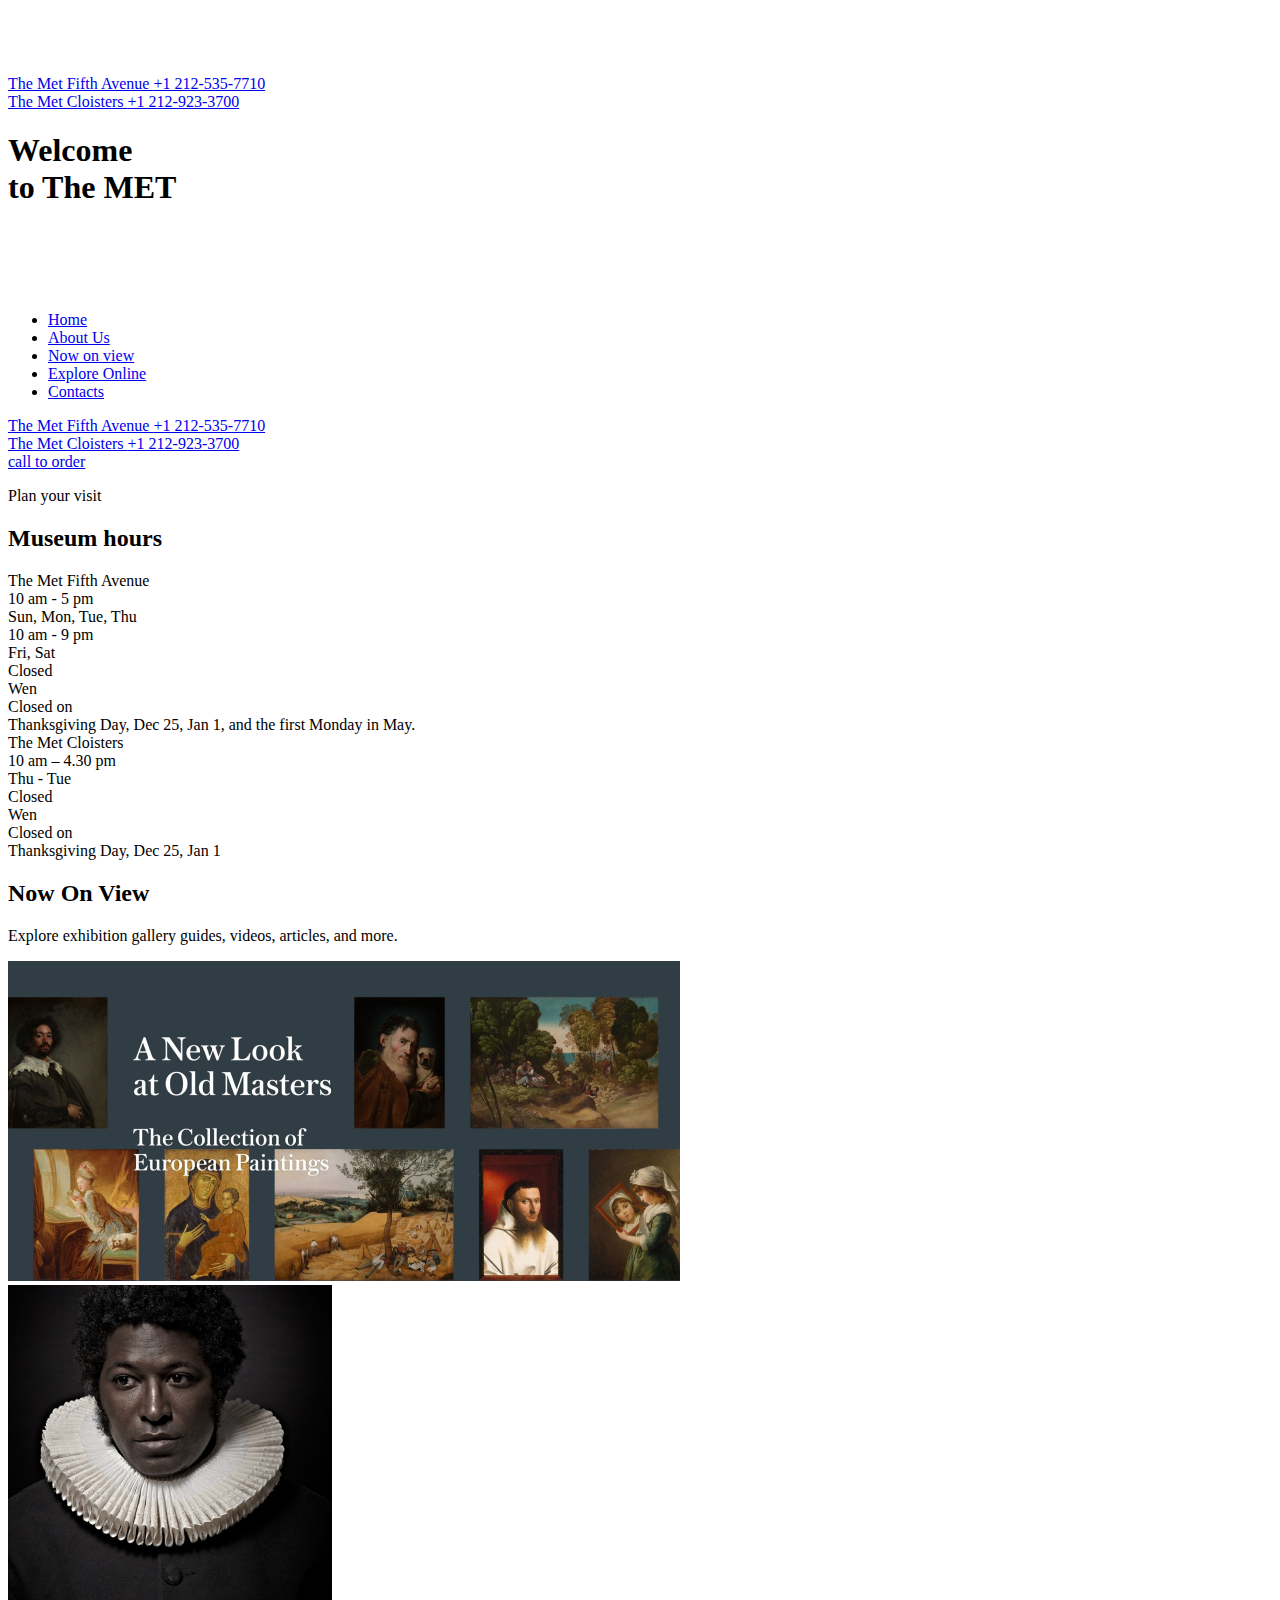
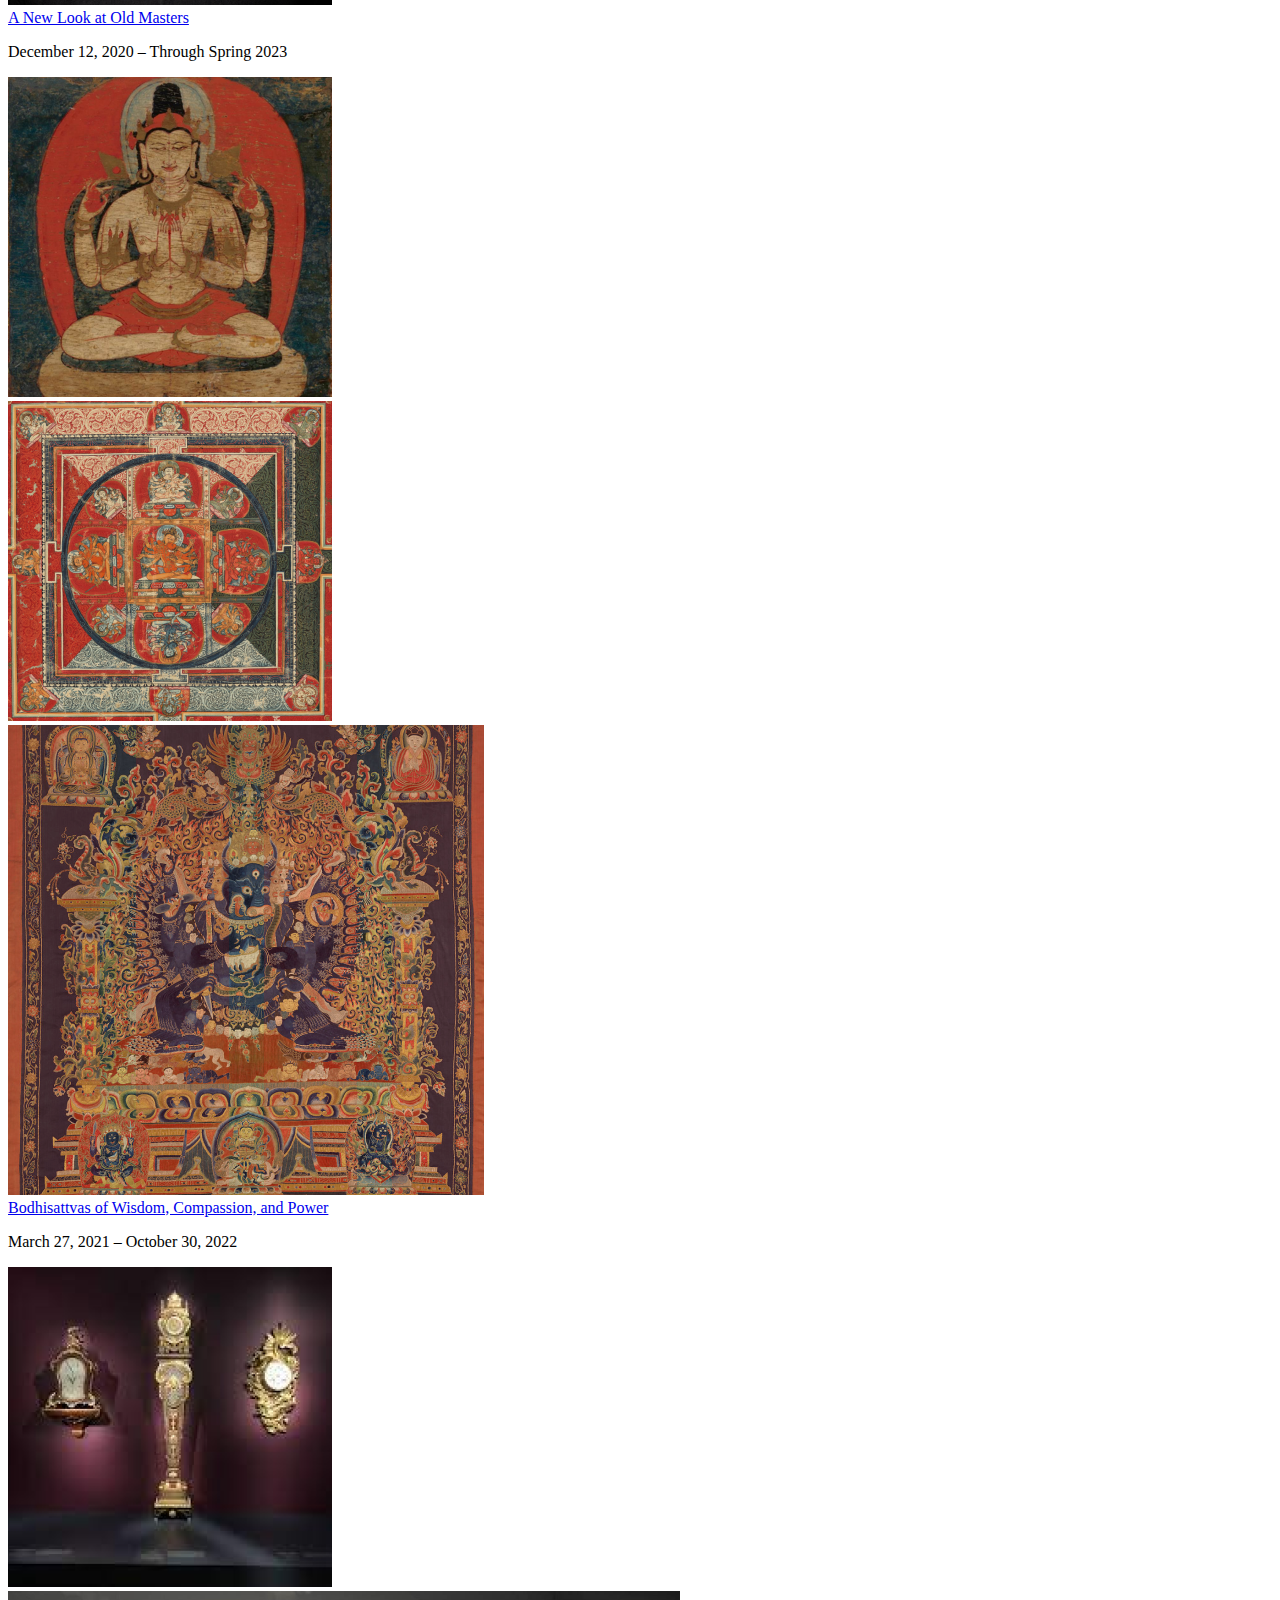
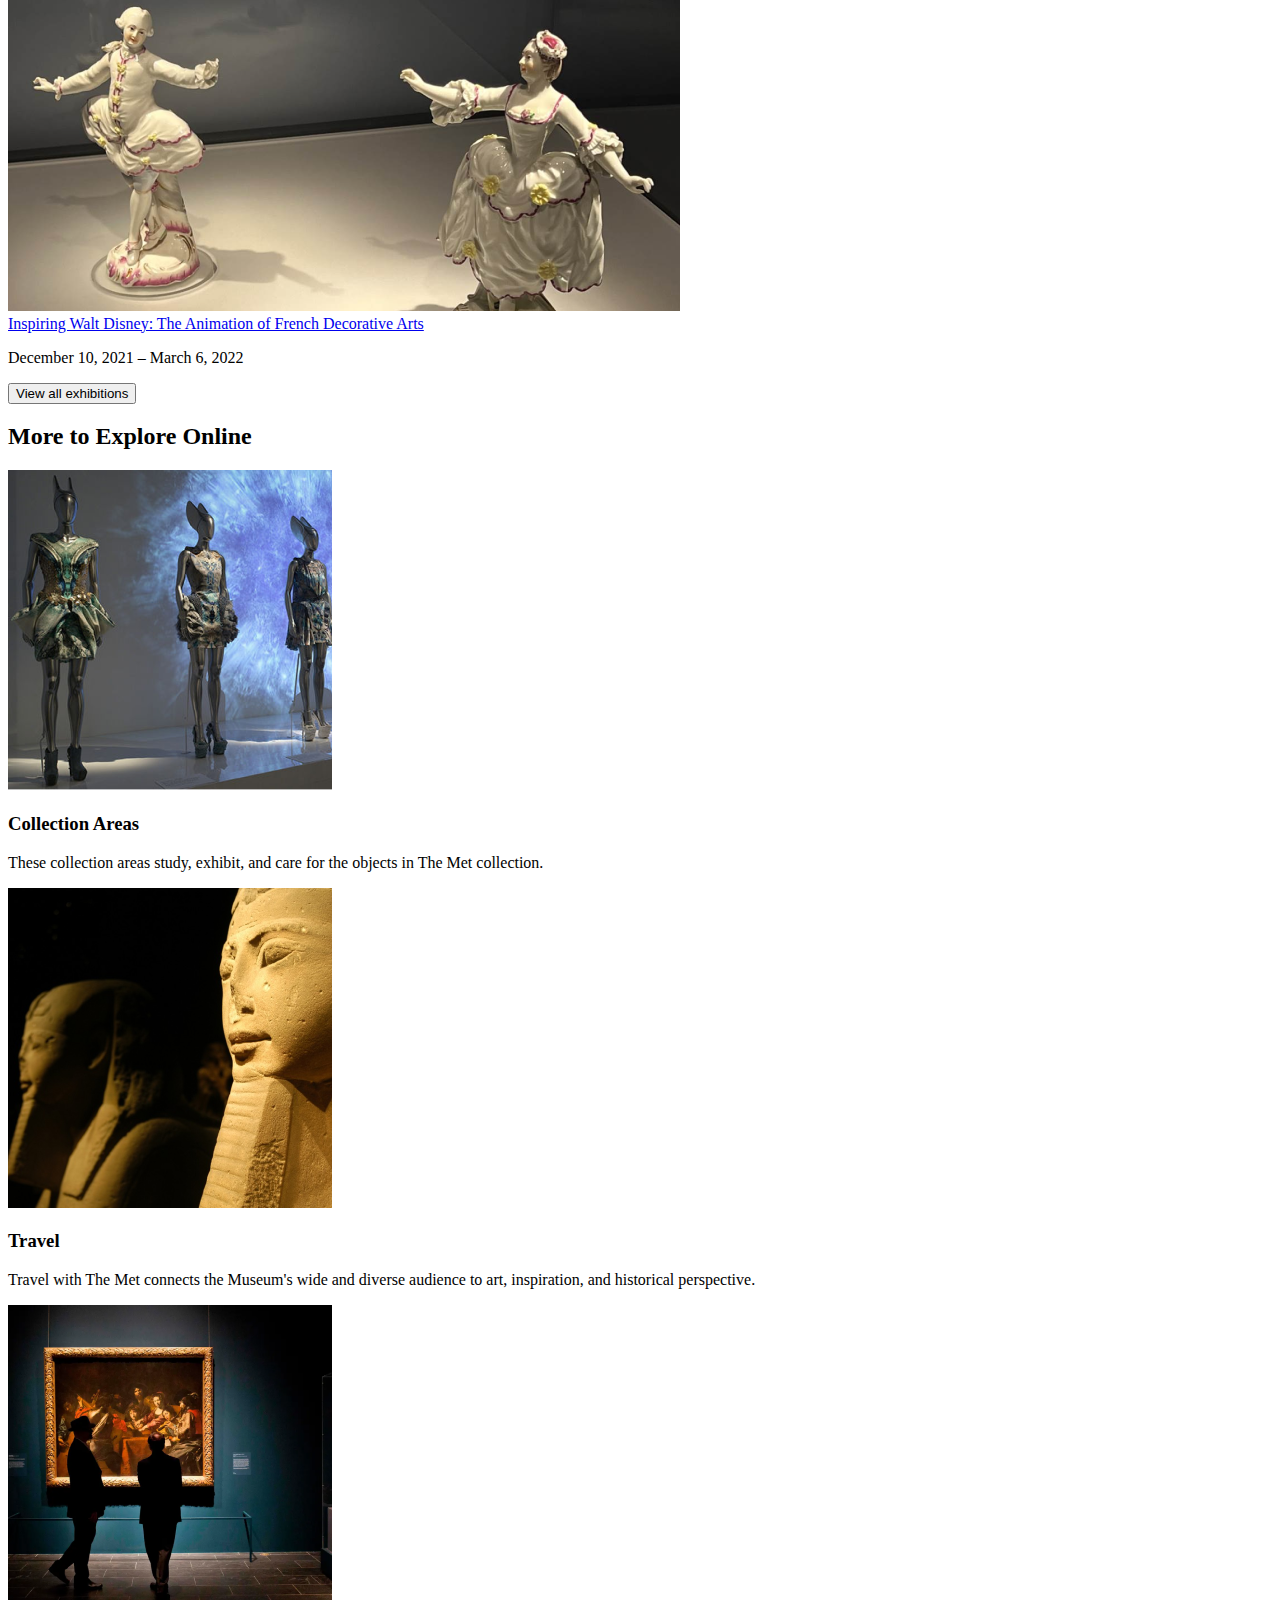
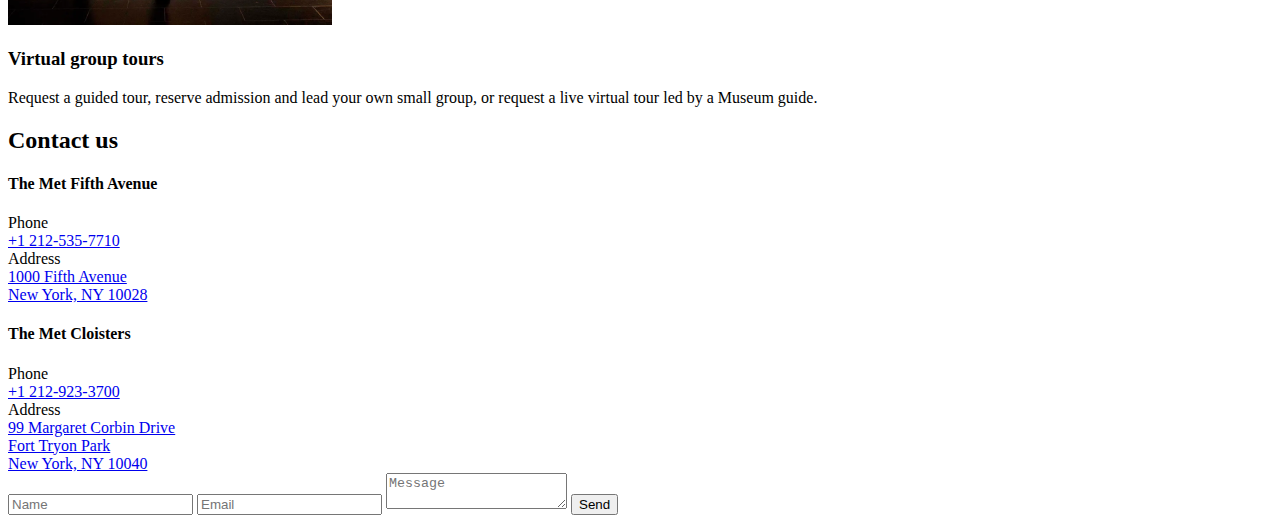
<file: src/index.html>
<!DOCTYPE html>
<html lang="en" class="page">
  <head>
    <link
      rel="shortcut icon"
      href="./images/favicon.svg"
      type="image/x-icon"
    >
    <link rel="preconnect" href="https://fonts.googleapis.com">
    <link
      rel="preconnect"
      href="https://fonts.gstatic.com"
      crossorigin="anonymous"
    >
    <link href="https://fonts.googleapis.com/css2?family=Cinzel:wght@400;700&family=Roboto&display=swap"
      rel="stylesheet">
    <meta charset="UTF-8">
    <meta name="viewport" content="width=device-width, initial-scale=1.0">
    <title>THE MET</title>
    <link rel="stylesheet" href="./styles/main.scss">
    <script src="scripts/main.js" defer></script>
  </head>
  <body class="page__body">
    <header class="header page__section">
      <div class="container">
        <div class="header__content">
          <div class="header__top">

            <div class="header__logo">
              <a
                href="#"
                class="logo"
              >
                <img
                  src="./images/MET-logo.svg"
                  alt="THE MET"
                  class="logo__image"
                >
              </a>
            </div>

            <div class="header__phones">
              <a
                href="tel:+1 212-535-7710"
                class="icon icon--call"
              >
              </a>

              <div class="header__phones-events">

                <div class="header__event event">
                  <a
                    class="event__name"
                    href="tel:+1 212-535-7710"
                  >
                    The Met Fifth Avenue
                  </a>

                  <a
                    class="event__phone"
                    href="tel:+1 212-535-7710"
                  >
                    +1 212-535-7710
                  </a>
                </div>

                <div class="header__event event">
                  <a
                    class="event__name"
                    href="tel: +1 212-923-3700"
                  >
                    The Met Cloisters
                  </a>

                  <a
                    class="event__phone"
                    href="tel: +1 212-923-3700"
                  >
                    +1 212-923-3700
                  </a>
                </div>
              </div>
            </div>

            <a
              href="#menu"
              class="icon icon--menu"
            >
            </a>

          </div>

          <h1 class="header__title">
            Welcome
            <br>
            to The MET
          </h1>
        </div>
      </div>
    </header>

    <nav id="menu" class="page__menu menu">
      <div class="container">
        <div class="menu__content">
          <div class="menu__top">

            <a
              href="#"
              class="logo"
            >
              <img
                src="./images/MET-logo.svg"
                alt="THE MET"
                class="logo__image"
              >
            </a>

            <a
              href="#"
              class="icon icon--cross"
            >
            </a>
          </div>

          <ul class="menu__list">
            <li class="menu__item">
              <a
                href="#"
                class="menu__link"
              >
                Home
              </a>
            </li>

            <li class="menu__item">
              <a
                href="#about-us"
                class="menu__link"
              >
                About Us
              </a>
            </li>

            <li class="menu__item">
              <a
                href="#view"
                class="menu__link"
              >
                Now on view
              </a>
            </li>

            <li class="menu__item">
              <a
                href="#explore"
                class="menu__link"
              >
                Explore Online
              </a>
            </li>

            <li class="menu__item">
              <a
                href="#contacts"
                class="menu__link"
              >
                Contacts
              </a>
            </li>

          </ul>

          <div class="menu__events">
            <div class="menu__event event">
              <a
                class="event__name"
                href="tel: +1 212-535-7710"
              >
                The Met Fifth Avenue
              </a>

              <a
                class="event__phone"
                href="tel: +1 212-535-7710"
              >
                +1 212-535-7710
              </a>
            </div>


            <div class="menu__event event">
              <a class="event__name" href="tel: +1 212-923-3700">
                The Met Cloisters
              </a>
              <a class="event__phone" href="tel: +1 212-923-3700">
                +1 212-923-3700
              </a>
            </div>
          </div>

          <a
            href="tel: +1 212-535-7710"
            class="button--secondary menu__call-action"
          >
            call to order
          </a>
        </div>
      </div>
    </nav>

    <main>
      <section id="about-us" class="about-us page__section">
        <div class="container">
          <div
            class="grid grid--tablet">
            <div
              class=
              "
              grid__item--tablet-1-2
              grid__item--desktop-1-5
              "
            >
              <p class="about-us__suptitle">
                Plan your visit
              </p>

              <h2
                class="page__section-title about-us__title"
              >
                Museum hours
              </h2>

            </div>

            <div
              class=
              "
              grid__item--tablet-4-6
              grid__item--desktop-6-12
              "
            >

              <div class="about-us__met met">
                <div class="met__title">
                  The Met Fifth Avenue
                </div>

                <div class="met__body">

                  <div class="met__time time">
                    <div class="time__hours">
                      10 am - 5 pm
                    </div>
                    <div class="time__days">
                      Sun, Mon, Tue, Thu
                    </div>
                  </div>

                  <div class="met__time time">
                    <div class="time__hours">
                      10 am - 9 pm
                    </div>
                    <div class="time__days">
                      Fri, Sat
                    </div>
                  </div>

                  <div class="met__time time">
                    <div
                      class=
                      "
                      time__hours
                      time__hours--closed
                      "
                    >
                      Closed
                    </div>

                    <div class="time__days">
                      Wen
                    </div>
                  </div>

                  <div class="met__closed-on">
                    <div class="met__closed-on-text">
                      Closed on
                    </div>

                    <div class="met__closed-on-days">
                      Thanksgiving Day, Dec 25, Jan 1, and the first Monday in May.
                    </div>
                  </div>
                </div>
              </div>

              <div class="about-us__met met">
                <div class="met__title">
                  The Met Cloisters
                </div>

                <div class="met__body">

                  <div class="met__time time">
                    <div class="time__hours">
                      10 am – 4.30 pm
                    </div>

                    <div class="time__days">
                      Thu - Tue
                    </div>
                  </div>

                  <div class="met__time time">
                    <div
                      class=
                      "
                      time__hours
                      time__hours--closed-L
                      "
                    >
                      Closed
                    </div>

                    <div class="time__days">
                      Wen
                    </div>
                  </div>

                  <div class="met__closed-on">
                    <div class="met__closed-on-text">
                      Closed on
                    </div>
                    <div class="met__closed-on-days">
                      Thanksgiving Day, Dec 25, Jan 1
                    </div>
                  </div>
                </div>
              </div>
            </div>
          </div>
        </div>
      </section>

      <section id="view" class="view page__section">
        <div class="container">
          <div class="view__intro">
            <h2
              class="view__title page__section-title"
            >
              Now On View
            </h2>
            <p class="view__subtitle">
              Explore exhibition gallery guides, videos, articles, and more.
            </p>
          </div>

          <div class="paints">
            <div class="view__item">
              <div class="paints__photos grid">

                <div
                  class=
                  "
                  paints__photo-container
                  grid__item--tablet-1-4
                  grid__item--desktop-1-8
                  "
                >
                  <picture class="paints__photo">
                    <source
                      srcset="images/photos/paints/paint1.png"
                      media="(min-width: 401px)"
                    >

                    <img
                      class="paints__photo"
                      src="images/photos/paints/paint1_2.png"
                      alt="paint1"
                    >
                  </picture>
                </div>

                <div
                  class=
                  "
                  paints__photo-container
                  grid__item--tablet-5-6
                  grid__item--desktop-9-12
                  "
                >

                  <img
                    class=
                    "
                    paints__photo
                    grid__item--tablet-5-6
                    grid__item--desktop-9-12
                    "
                    src="images/photos/paints/paint2.png"
                    alt="paint2"
                  >

                </div>

              </div>

              <div class="paints__description">
                <a
                  target="_blank"
                  href="https://www.metmuseum.org/exhibitions/listings/2020/a-new-look-at-old-masters"
                  class="view__item-title"
                >
                  A New Look at Old Masters
                </a>

                <p class="view__item-date">
                  December 12, 2020 – Through Spring 2023
                </p>
              </div>
            </div>

            <div class="view__item">
              <div class="paints__photos grid--3-in-row">
                <div
                  class=
                  "
                  paints__photo-container
                  paints__photo-container--tablet-big
                  grid__item--tablet-1-3
                  grid__item--desktop-1-4
                  "
                >
                  <img
                   class="paints__photo"
                   src="images/photos/paints/paint3.png"
                   alt="paint3"
                  >
                </div>

                <div
                  class=
                  "
                  paints__photo-container
                  paints__photo-container--tablet-big
                  grid__item--tablet-4-6
                  grid__item--desktop-5-8
                  "
                >
                  <img
                    class="paints__photo"
                    src="images/photos/paints/paint4.png"
                    alt="paint4"
                  >
                </div>

                <div
                  class=
                  "
                  paints__photo-container
                  grid__item--tablet-hidden
                  grid__item--desktop-9-12
                  "
                >
                  <img
                    class="paints__photo"
                    src="images/photos/paints/paint5.png"
                    alt="paint5"
                  >
                </div>
              </div>

              <div class="paints__description">
                <a
                  target="_blank"
                  href="https://www.metmuseum.org/exhibitions/listings/2021/bodhisattvas-wisdom-compassion-power"
                  class="view__item-title"
                >
                  Bodhisattvas of Wisdom, Compassion, and Power
                </a>

                <p class="view__item-date">
                  March 27, 2021 – October 30, 2022
                </p>
              </div>

            </div>

            <div class="view__item">
              <div class="paints__photos grid">
                <div
                  class=
                  "
                  paints__photo-container
                  grid__item--tablet-1-2
                  grid__item--desktop-1-4
                  "
                >
                  <img
                    class="paints__photo"
                    src="images/photos/paints/paint6.png"
                    alt="paint6"
                  >
                </div>

                <div
                  class=
                  "
                  paints__photo-container
                  grid__item--tablet-3-6
                  grid__item--desktop-5-12
                  "
                >
                  <img
                    class="paints__photo paints__photo--right"
                    src="images/photos/paints/paint7.png"
                    alt="paint7"
                  >
                </div>
              </div>

              <div class="paints__description">
                <a
                  target="_blank"
                  href="https://www.metmuseum.org/exhibitions/listings/2021/inspiring-walt-disney"
                  class="view__item-title"
                >
                  Inspiring Walt Disney: The Animation of French Decorative Arts
                </a>
                <p class="view__item-date">
                  December 10, 2021 – March 6, 2022
                </p>
              </div>

            </div>
          </div>

          <button
            class=
            "
            view__button
            button
            button--primary
            "
          >
            View all exhibitions
          </button>

        </div>
      </section>

      <section id="explore" class="explore page__section">
        <div class="container">
          <div class="grid grid--tablet">
            <h2 class="
                explore__title
                page__section-title
                grid__item--tablet-2-5
                grid__item--desktop-4-9
              ">
              More to Explore Online
            </h2>
          </div>

          <div class="grid grid--tablet">
            <div
              class=
              "
              explore__item
              grid__item--tablet-2-5
              grid__item--desktop-1-4
              "
            >
              <img
               class="explore__photo"
               src="images/photos/explore/explore1.png"
               alt="Collection Areas"
              >

              <h3 class="explore__item--title">
                Collection Areas
              </h3>

              <p class="explore__item--description">
                These collection areas study, exhibit, and care for the objects in The Met collection.
              </p>

            </div>

            <div
              class=
              "
              explore__item
              grid__item--tablet-2-5
              grid__item--desktop-5-8
              "
            >
              <img
                class="explore__photo"
                src="images/photos/explore/explore2.png"
                alt="Travel"
              >

              <h3 class="explore__item--title">
                Travel
              </h3>

              <p class="explore__item--description">
                Travel with The Met connects the Museum's wide and diverse audience to art, inspiration, and historical
                perspective.
              </p>

            </div>

            <div
              class=
              "
              explore__item
              grid__item--tablet-2-5
              grid__item--desktop-9-12
              "
            >
              <img
                class="explore__photo"
                src="images/photos/explore/explore3.png"
                alt="Virtual group tours"
              >

              <h3 class="explore__item--title">
                Virtual group tours
              </h3>

              <p class="explore__item--description">
                Request a guided tour, reserve admission and lead your own small group, or request a live virtual tour
                led by a Museum guide.
              </p>
            </div>
          </div>
        </div>
        </div>
      </section>

      <section id="contacts" class="contacts page__section">
        <div class="container">
          <h2 class="page__section-title contacts__title">
            Contact us
          </h2>

          <div class="grid grid--tablet">
            <div
              class=
              "
              grid__item
              grid__item--tablet-1-2
              grid__item--desktop-1-3
              contacts__item
              "
            >
              <h4 class="contacts__item-title">
                The Met Fifth Avenue
              </h4>

              <div class="contacts__item-body">
                <div class="contacts__phone">
                  <div class="contacts__phone-text">Phone</div>
                  <a
                    href="tel: +1 212-535-7710"
                    class="contacts__phone-value"
                  >
                    +1 212-535-7710
                  </a>
                </div>

                <div class="contacts__address">
                  <div class="contacts__address-text">Address</div>
                  <a
                    href="https://goo.gl/maps/6UCc7q2dF1QmgEbg6"
                    class="contacts__address-value"
                    target="_blank"
                  >
                    1000 Fifth Avenue
                    <br>
                    New York, NY 10028
                  </a>
                </div>
              </div>
            </div>

            <div
              class=
              "
              grid__item
              grid__item--tablet-1-3
              grid__item--desktop-4-6
              contacts__item
              "
            >
              <h4 class="contacts__item-title">
                The Met Cloisters
              </h4>

              <div class="contacts__item-body">
                <div class="contacts__phone">
                  <div class="contacts__phone-text">Phone</div>
                  <a
                    href="tel: +1 212-923-3700"
                    class="contacts__phone-value"
                  >
                    +1 212-923-3700
                  </a>
                </div>

                <div class="contacts__address">
                  <div class="contacts__address-text">Address</div>
                  <a
                    target="_blank"
                    href="https://goo.gl/maps/SHySvWtERM7Ghy5J7"
                    class="contacts__address-value"
                  >
                    99 Margaret Corbin Drive
                    <br>
                    Fort Tryon Park
                    <br>
                    New York, NY 10040
                  </a>
                </div>
              </div>



            </div>

            <div
              class=
              "
              grid__item
              grid__item--tablet-4-6
              grid__item--desktop-8-12
              contacts__form
              "
            >
              <form
                id="contacts_form"
                action="#"
                method="get"
              >
                <input
                  class="contacts__field form-field"
                  type="text"
                  name="name-input"
                  placeholder="Name"
                  required
                >
                <input
                  class="contacts__field form-field"
                  type="email"
                  name="email-input"
                  placeholder="Email"
                  required
                >
                <textarea
                  class="contacts __field form-field form-field--area"
                  name="messasge"
                  placeholder="Message"
                  required
                ></textarea>
                <button
                  type="submit"
                  class="contacts_btn button button--primary"
                >
                  Send
                </button>
              </form>
            </div>
          </div>
        </div>
      </section>
    </main>

    <footer class="footer">
    </footer>
  </body>
</html>
</file>
